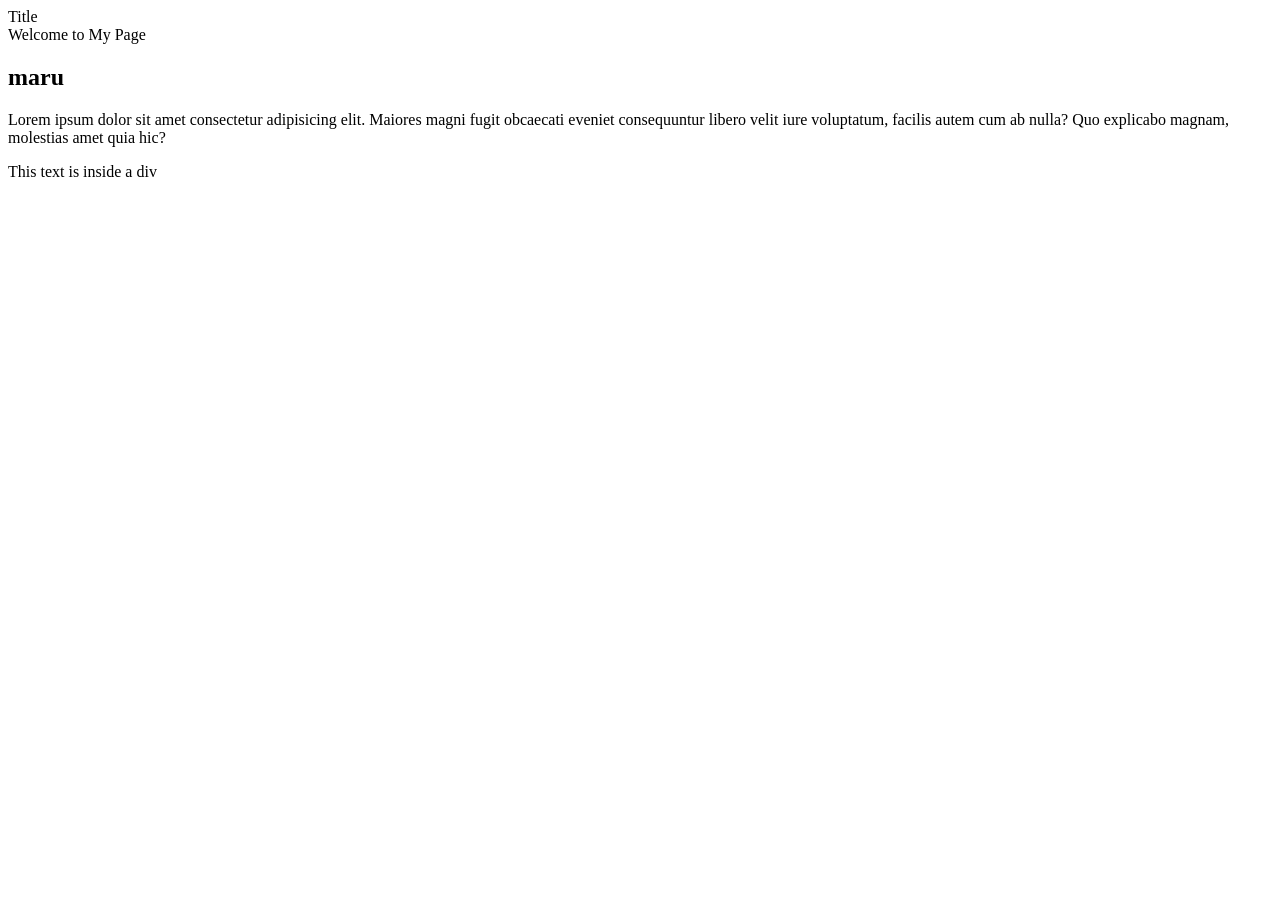
<file: 02.Web_Basics/01_VsC Tricks/webeditortricks.html>
<!DOCTYPE html>
<html lang="en">
<head>
  <meta charset="UTF-8">
  <meta name="viewport" content="width=device-width, initial-scale=1.0">
  <title>Document</title>

</head>
<body>
  Title
  <div class="Title">Welcome to My Page</div>
  <h2>maru</h2>
  <p>Lorem ipsum dolor sit amet consectetur adipisicing elit. Maiores magni fugit obcaecati eveniet consequuntur libero velit iure voluptatum,
       facilis autem cum ab nulla? Quo explicabo magnam, molestias amet quia hic?</p>
       <div><p>This text is inside a div</p></div>
       
</body>
</html>
</file>
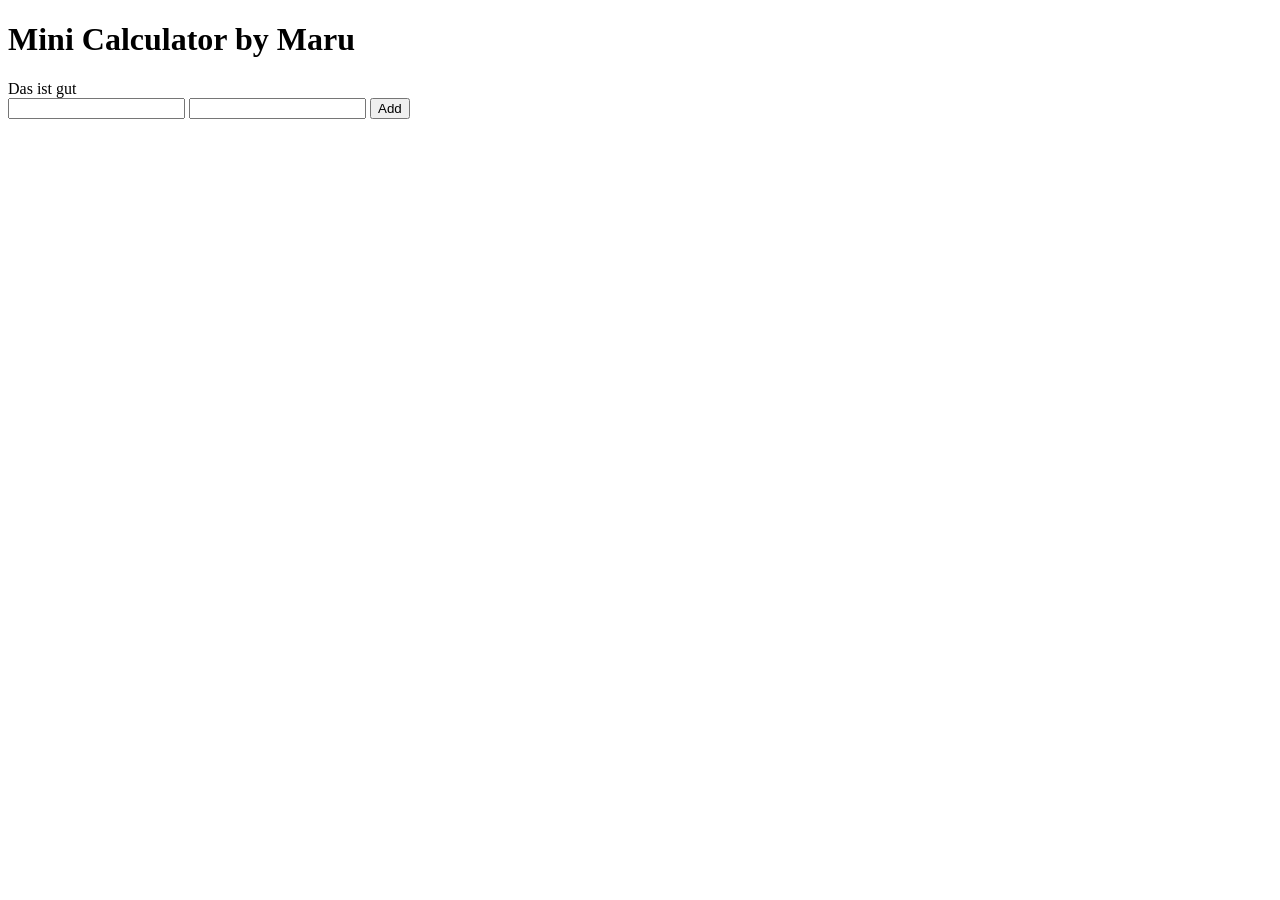
<file: 02.Web_Basics/HTML&JS/Mini_Calculator/calculator.html>
<!DOCTYPE html>
<html lang="en">
<head>
    <meta charset="UTF-8">
    <meta name="viewport" content="width=device-width, initial-scale=1.0">
    <title>Document</title>
    <script src="calculator.js" defer></script> </head>
<body>
  <h1>Mini Calculator by Maru</h1> 

  <div id="content">Das ist gut</div>
  <input type="text" id="value1"/>
  <input type="text" id="value2"/>
  <button id="button">Add</button>

  <div id="result"></div>
</body>
</html>
</file>
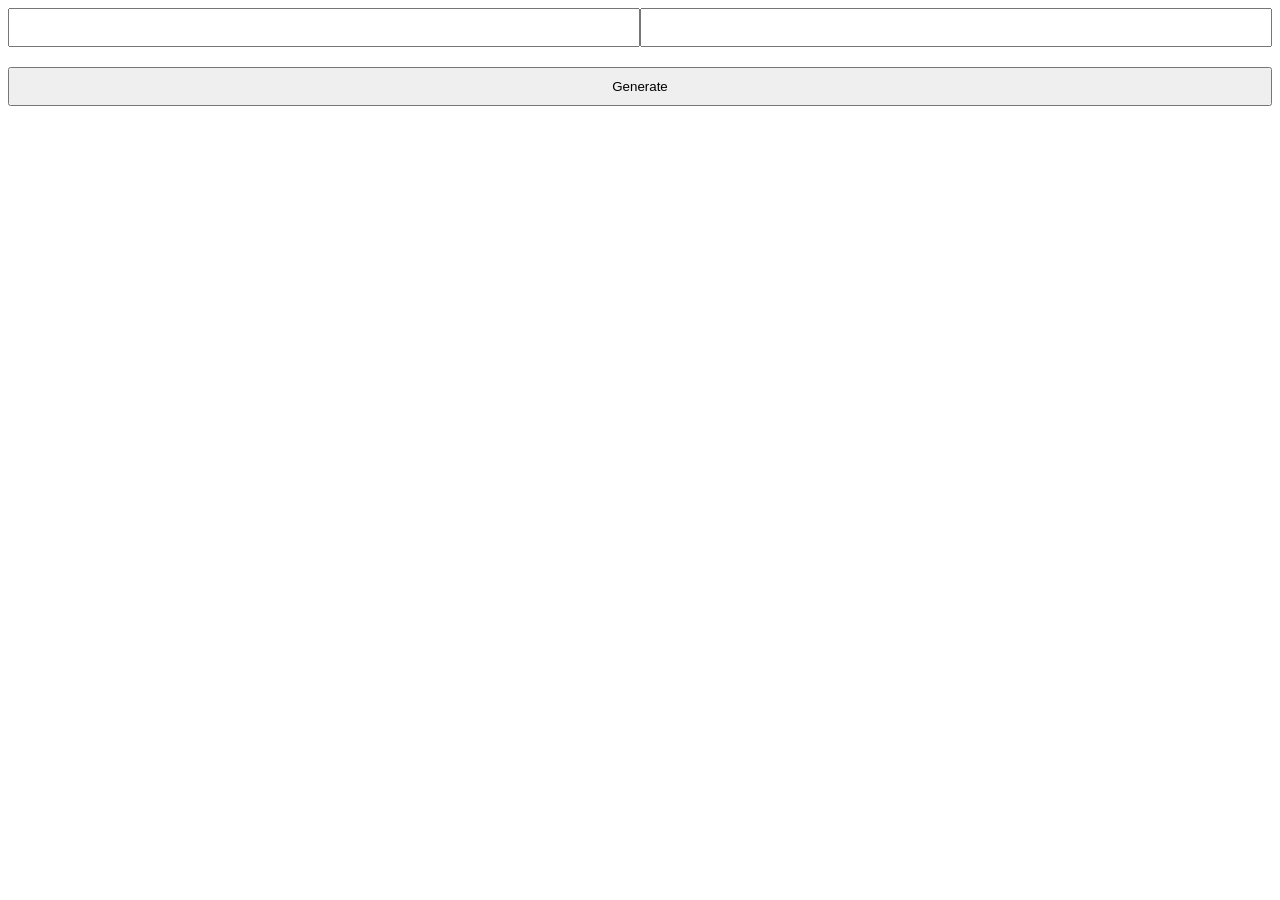
<file: 02.Web_Basics/HTML&JS/RandomGenerator/RandomGenerator.html>
<!DOCTYPE html>
<html lang="en">
<head>
    <meta charset="UTF-8">
    <meta name="viewport" content="width=device-width, initial-scale=1.0">
    <title>Document</title>
    <link rel="stylesheet" href="RandomGenerator.css">
    <script src="RandomGenerator.js"></script>
</head>
<body>
<div> 
    <div class="box">
        <input type="text" name="" id="field1">
        <input type="text" name="" id="field2">

    </div>
    <div> 
        <button onclick="generate()">
            Generate
        </button>

    </div>
    <div id="output">
        <div id="randomNumber">
            
        </div>
    </div>
</div>
</body>
</html>
</file>
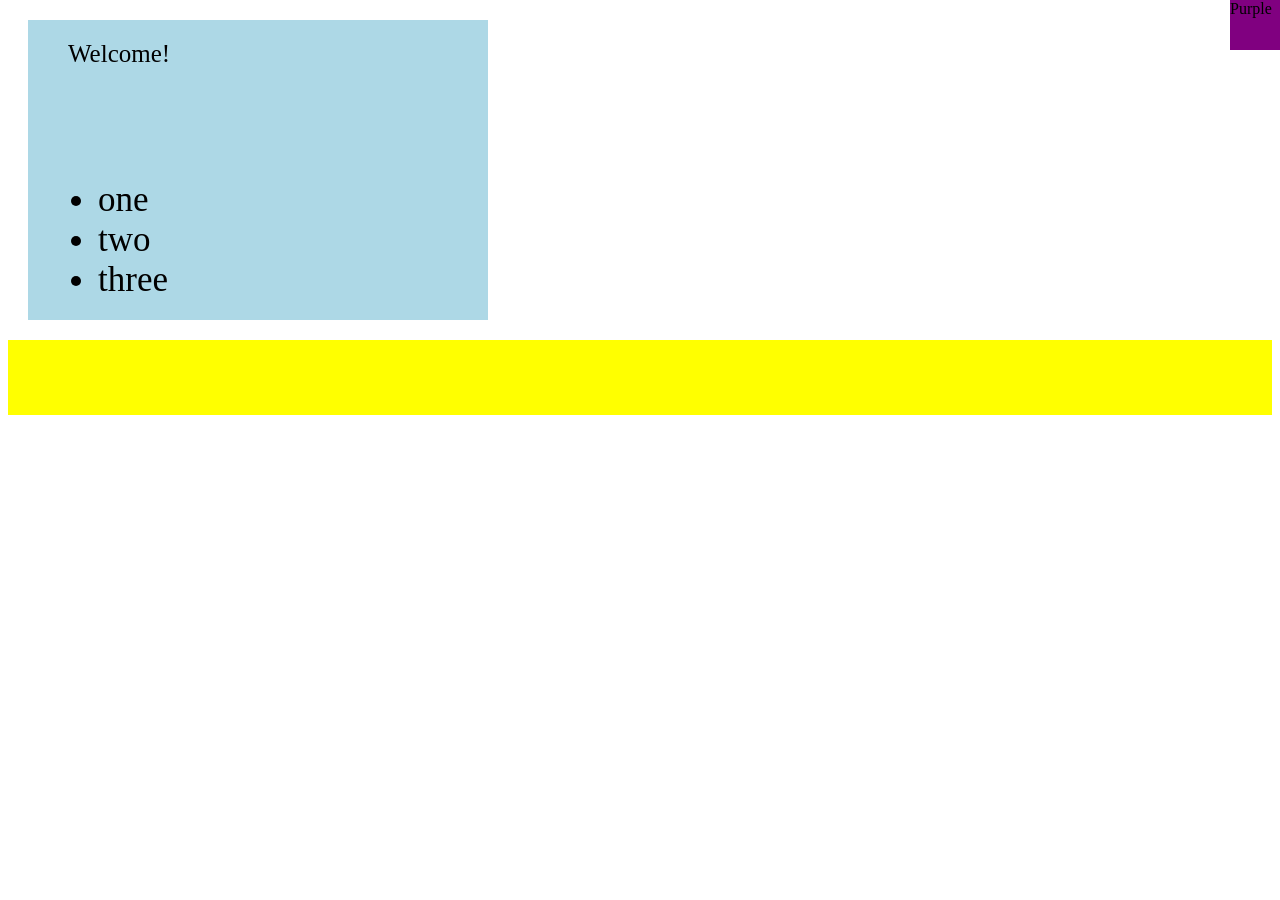
<file: 02.Web_Basics/Übungen_CSS/1.CSShtml_test/1test.html>
<!DOCTYPE html>
<html lang="en">
<head>
    <meta charset="UTF-8">
    <meta name="viewport" content="width=device-width, initial-scale=1.0">
    <title>Document</title>
    <link rel="stylesheet" href="1test.css">
</head>
<body>
    <div class="container">
        <header>
            Welcome!
        </header>
        <ul>
            <li>one</li>
            <li>two</li>
            <li>three</li>
        </ul>
      <div> </div>
    </div>
    <div class="purple">
        Purple
    </div>
    <div class="footer">
     <div class="menu2"></div>
     <div class="menu2"></div>
     <div class="menu2"></div>
     <div class="menu2"></div>
    </div>
</body>
</html>
</file>
<file: 02.Web_Basics/HTML&JS/RandomGenerator/RandomGenerator.css>
html {

}

input {
    padding: 10px;
    width: 100%; 
}

button {
width: 100%;
padding: 10px;
text-align: center;
}

.box {
   display: flex;
   margin-bottom: 20px;
}

#output {
   display: flex;
   justify-content: center;
   align-items: center;
   height: 100px;
   font-weight: 800;
   font-size: 2em;
   
}
</file>
<file: 02.Web_Basics/Übungen_CSS/1.CSShtml_test/1test.css>
.container {
    background-color: lightblue;
    height: 300px;
    width: 460px;
    margin: 20px;
    left: 0;
    header {
        color: black;
        height: 50px;
        width: 460px;
        margin: 20px;
        font-size: 25px;
        padding: 20px;
    }
    ul {
        margin: 20px;
        padding: 50px;
        li {
            padding: 0px;
            font-size: 35px;
        }
    }
   
}
.purple {
    background-color: purple;
    height: 50px;
    width: 50px;
    right: 0px;
    top: 0px;
    position: fixed;
    
}
.footer {
    background-color: yellow;
    height: 75px;
    width: 100%;
    display: flex;
    justify-content: space-between;

}
</file>
